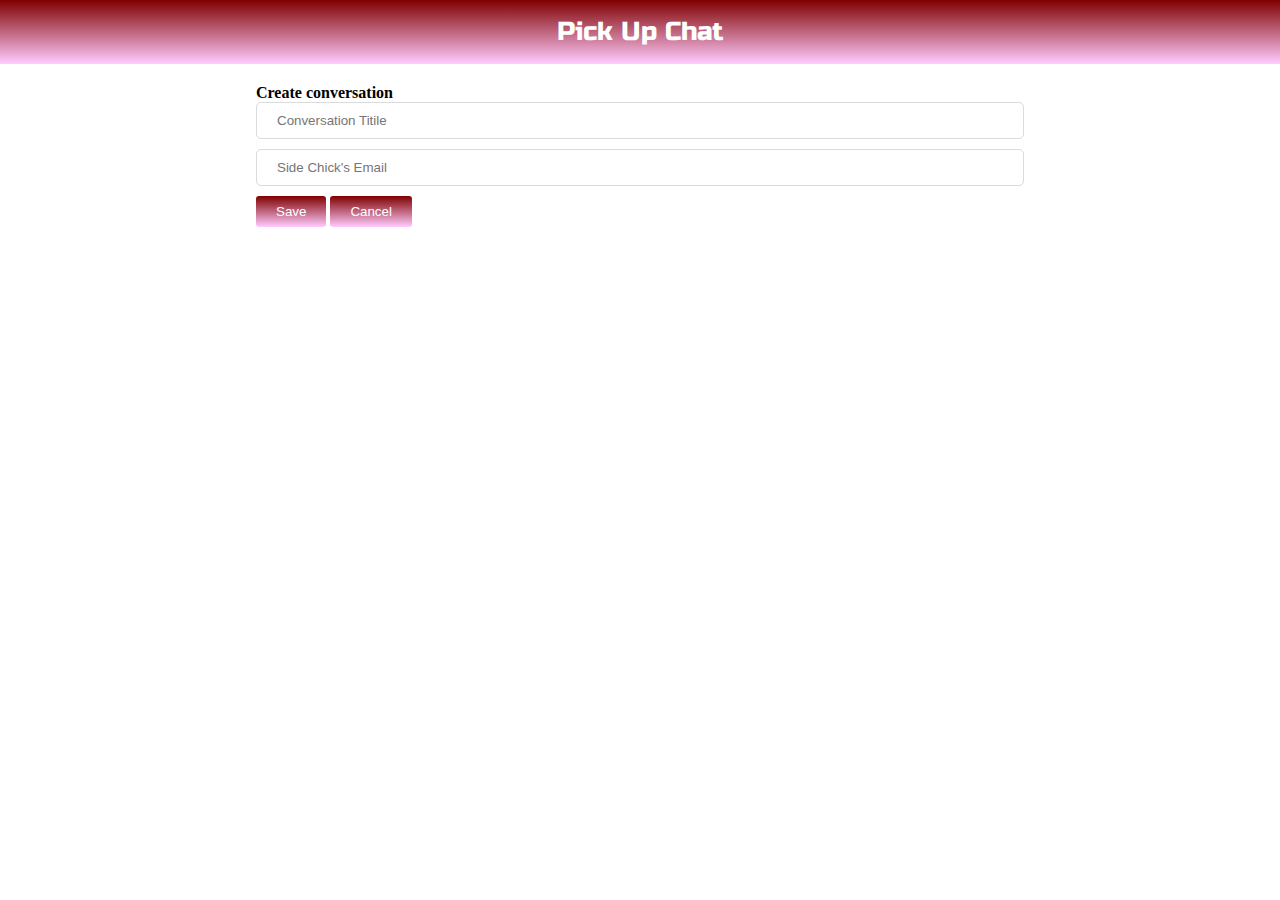
<file: Chat App/Html/temp.html>
<!DOCTYPE html>
<html lang="en">
  <head>
    <meta charset="UTF-8" />
    <meta name="viewport" content="width=device-width, initial-scale=1.0" />
    <title>Chat App</title>
    <link rel="stylesheet" href="../css/register.css" />
    <link rel="stylesheet" href="../css/style.css" />
    <link rel="stylesheet" href="../css/Login.css" />
    <link rel="stylesheet" href="../css/chat.css" />
  </head>
  <body>
    <link
      href="https://fonts.googleapis.com/css2?family=Russo+One&display=swap"
      rel="stylesheet"
    />
    <link href="https://fonts.googleapis.com/css2?family=Nanum+Myeongjo&display=swap" rel="stylesheet">
    <div class="create-conversation-wrapper">
      <div class="header">Pick Up Chat</div>
      <form id='create-conversation-form' style="width: 60%;margin: auto;margin-top: 20px;">
        <h4>Create conversation</h4>
        <div class="input-wrapper">
          <input type="text" placeholder="Conversation Titile" name="title">
          <div class="error" id='create-conversation-title-error'></div>
        </div>
        <div class="input-wrapper">
          <input type="email" placeholder="Side Chick's Email" name="title">
          <div class="error" id='create-conversation-email-error'></div>
        </div>
        <button class="btn" type="submit">Save</button>
        <button class="btn btn-bg-light" type="button" id="redirect-to-chat">Cancel</button>
      </form>
    </div>
  </body>
</html>
</file>
<file: Chat App/css/register.css>
.register-container{
    height: 100vh;
    background-image: url(../Img/background.jpg);
    background-size: cover;
    display: flex;
    justify-content: flex-end;
}
.register-container #register-form{
    height: 100%;
    background-color: white;
    width: 30%;
    padding: 40px 10px;
}
.register-container #register-header{
    font-size: 40px;
    color: #535353;
    text-align: center;
    font-weight: 600;
    font-family: sans-serif;
    margin-bottom: 20px;
}
.name-wrapper{
    display: flex;
    justify-content: space-between;
    
}
.form-action{
    align-items: center;
    display: flex;
    justify-content: space-between;
}
.name-wrapper .input-wrapper{
    width: 48%;
}
</file>
<file: Chat App/css/style.css>
*{
    margin: 0;
    padding: 0;
    box-sizing: border-box;
}
.input-wrapper input{
    padding: 10px 20px;
    border: 1px solid #dbdbdb;
    border-radius: 5px;
    width: 100%;
    outline: none;
}
.input-wrapper{
    margin-bottom: 10px;
}
.btn{
    padding: 8px 20px;
    background-image: linear-gradient(rgb(128, 0, 0), rgb(255, 204, 255));
    color: white;
    border-radius: 3px;
    border-width: 1px;
    border: none;
}
.cursor-pointer{
    cursor: pointer;
}
.error{
    color: red;
}
</file>
<file: Chat App/css/Login.css>
.login-container{
    height: 100vh;
    background-image: url(../Img/117445513_2925610227660630_2601144072236250834_o.jpg);
    background-size: cover;
    display: flex;
    justify-content: flex-end;
}
.login-container #login-form{
    height: 100%;
    background-color: white;
    width: 30%;
    padding: 40px 10px;
}
.login-container #login-header{
    font-size: 40px;
    color: #535353;
    text-align: center;
    font-weight: 600;
    font-family: sans-serif;
    margin-bottom: 20px;
}
.form-action{
    align-items: center;
    display: flex;
    justify-content: space-between;
}
</file>
<file: Chat App/css/chat.css>
*:focus {
  outline: 0 !important;
}
.chat-container {
  height: 100vh;
}
.main {
  font-family: "Amiri", serif;
  font-family: "Nanum Myeongjo", serif;
  font-family: "Vollkorn", serif;
}
.header {
  font-family: "Russo One", sans-serif;
  background-image: linear-gradient(#800000, #ffccff);
  text-align: center;
  line-height: 64px;
  height: 64px;
  font-size: 26px;
  color: white;
}
.chat-container .conversation-title {
  font-family: "Russo One", sans-serif;
  text-align: center;
  font-size: 23px;
  height: 64px;
  line-height: 64px;
  border-bottom: 1px solid #e6e6e6;
  color: #ff9999;
}

.chat-container .main {
  height: calc(100vh - 64px);
  display: flex
}
.chat-container .conversation-detail {
  height: 100%;
  width: 85%;
  display: flex;
  flex-direction: column;
}
.chat-container .list-messages {
  flex-grow: 1;
}
.chat-container #send-message-form {
  position: relative;
}
#send-message-form button {
  position: absolute;
  right: 10px;
  top: 23px;
  border: none;
  background: transparent;
  font-size: 1.5rem;
}
#send-message-form .input-wrapper {
  margin: 0;
}
#send-message-form .input-wrapper input {
  padding: 22px 20px;
  border-left: none;
}
.list-messages .message .content {
  width: max-content;
  padding: 4px 8px;
  border-radius: 4px;
  color: white;
  max-width: 45%;
  word-break: break-all;
}
.list-messages .message.mine .content {
  background-image: linear-gradient(#800000, #ffccff);
}
.list-messages .message.mine {
  display: flex;
  justify-content: flex-end;
  margin-bottom: 10px;
}
.chat-container .list-messages {
  padding: 10px;
  overflow: auto;
}
.list-messages .message.their .content {
  background-image: linear-gradient(#ffccff, #800000);
}
.fa {
  color:  rgb(207, 27, 111);
  border: none; 
  cursor: pointer;
}
 .fa:hover {
  color:rgb(211, 24, 24);
} 

.chat-container .aside-left{
  width: 15%;
  height: 100%;
  border-right: 1px solid #e6e6e6;
}
.chat-container .aside-left .create-conversation{
  display: flex;
  height: 64px;
  justify-content: center;
  align-items: center;
  border-bottom:1px solid #e6e6e6
}
.chat-container .aside-left .list-conversations .conversation{
  padding: 10px;
}
.chat-container .aside-left .list-conversations .current{
  color: white;
}
.chat-container .create-conversation #create-conversation{
  font-family: "Amiri", serif;
  font-family: "Nanum Myeongjo", serif;
  font-family: "Vollkorn", serif;
}
.chat-container .aside-left .list-conversations .conversation.current{
  background-image: linear-gradient(#800000, #ffccff);
}
</file>
